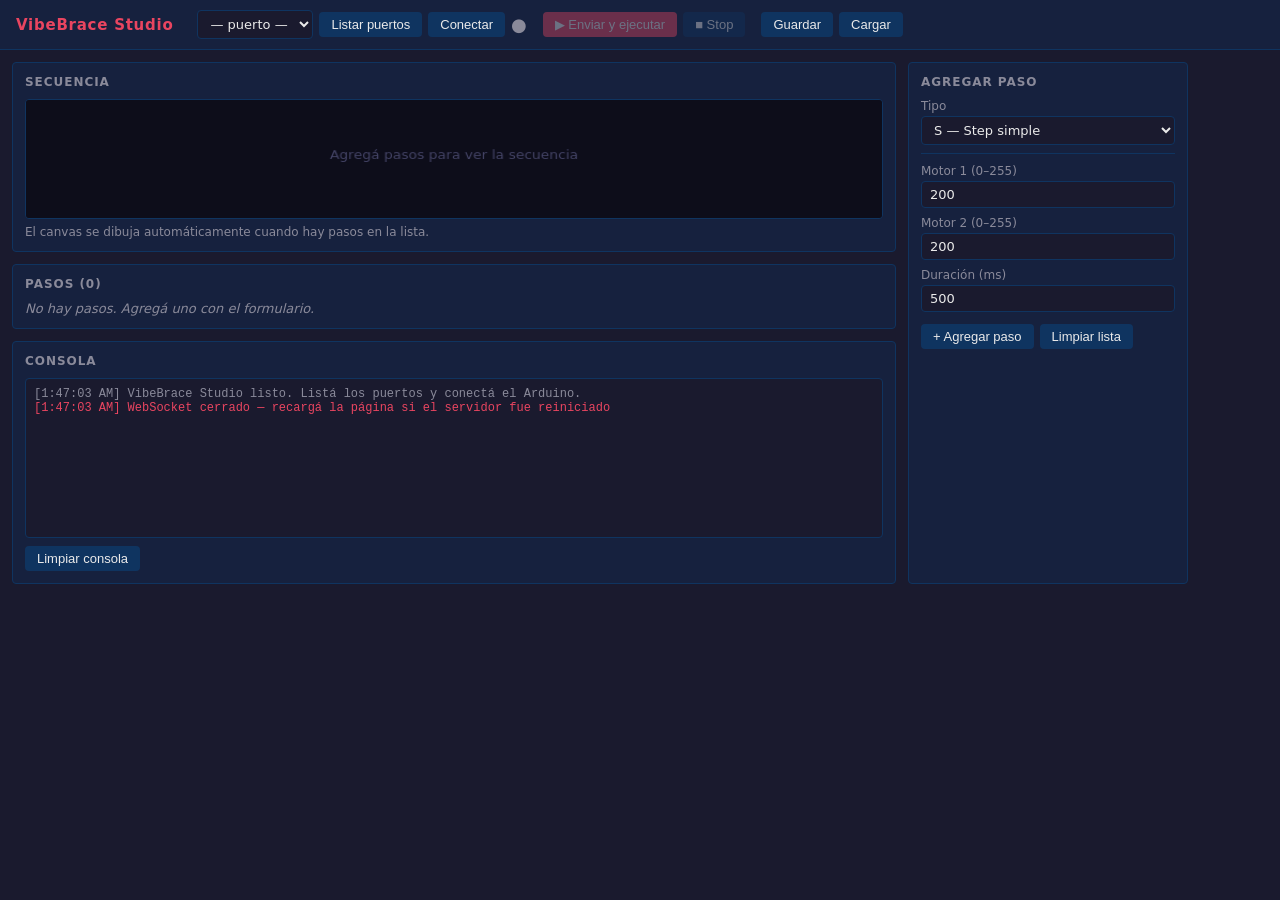
<file: html/index.html>
<!DOCTYPE html>
<html lang="es">
<head>
  <meta charset="UTF-8">
  <meta name="viewport" content="width=device-width, initial-scale=1.0">
  <title>VibeBrace Studio</title>
  <link rel="stylesheet" href="../css/style.css">
</head>
<body>

  <!-- ── Toolbar ─────────────────────────────────────────────── -->
  <header class="toolbar">
    <span class="toolbar__title">VibeBrace Studio</span>

    <div class="toolbar__group">
      <select id="portSelect">
        <option value="">— puerto —</option>
      </select>
      <button id="btnListPorts">Listar puertos</button>
      <button id="btnConnect">Conectar</button>
      <span id="statusIndicator" class="status status--off">●</span>
    </div>

    <div class="toolbar__group">
      <button id="btnSend" disabled>▶ Enviar y ejecutar</button>
      <button id="btnStop" disabled>■ Stop</button>
    </div>

    <div class="toolbar__group">
      <button id="btnSave">Guardar</button>
      <button id="btnLoad">Cargar</button>
      <input type="file" id="fileInput" accept=".json" style="display:none">
    </div>
  </header>

  <!-- ── Área principal ──────────────────────────────────────── -->
  <main class="main">

    <!-- Timeline -->
    <section class="timeline-section">
      <h2 class="section-title">Secuencia</h2>
      <canvas id="timelineCanvas" width="800" height="120"></canvas>
      <p class="hint">El canvas se dibuja automáticamente cuando hay pasos en la lista.</p>
    </section>

    <!-- Lista de pasos -->
    <section class="steps-section">
      <h2 class="section-title">Pasos <span id="stepCount">(0)</span></h2>
      <ul id="stepList" class="step-list">
        <li class="step-list__empty">No hay pasos. Agregá uno con el formulario.</li>
      </ul>
    </section>

    <!-- Formulario para agregar pasos -->
    <section class="form-section">
      <h2 class="section-title">Agregar paso</h2>

      <div class="form-row">
        <label for="stepKind">Tipo</label>
        <select id="stepKind">
          <option value="S">S — Step simple</option>
          <option value="RAMP">RAMP — Rampa</option>
          <option value="TREMOLO">TREMOLO — Trémolo</option>
          <option value="XFADE">XFADE — Crossfade</option>
        </select>
      </div>

      <!-- Parámetros dinámicos según el tipo seleccionado -->
      <div id="paramsS" class="params-group">
        <div class="form-row">
          <label for="s_d1">Motor 1 (0–255)</label>
          <input type="number" id="s_d1" min="0" max="255" value="200">
        </div>
        <div class="form-row">
          <label for="s_d2">Motor 2 (0–255)</label>
          <input type="number" id="s_d2" min="0" max="255" value="200">
        </div>
        <div class="form-row">
          <label for="s_ms">Duración (ms)</label>
          <input type="number" id="s_ms" min="5" max="20000" value="500">
        </div>
      </div>

      <div id="paramsRAMP" class="params-group" style="display:none">
        <div class="form-row">
          <label for="ramp_m">Motor (1/2/3)</label>
          <input type="number" id="ramp_m" min="1" max="3" value="3">
        </div>
        <div class="form-row">
          <label for="ramp_d0">Intensidad inicial</label>
          <input type="number" id="ramp_d0" min="0" max="255" value="0">
        </div>
        <div class="form-row">
          <label for="ramp_d1">Intensidad final</label>
          <input type="number" id="ramp_d1" min="0" max="255" value="200">
        </div>
        <div class="form-row">
          <label for="ramp_ms">Duración total (ms)</label>
          <input type="number" id="ramp_ms" min="5" max="20000" value="1000">
        </div>
        <div class="form-row">
          <label for="ramp_steps">Pasos</label>
          <input type="number" id="ramp_steps" min="2" max="48" value="16">
        </div>
      </div>

      <div id="paramsTREMOLO" class="params-group" style="display:none">
        <div class="form-row">
          <label for="tr_m">Motor (1/2/3)</label>
          <input type="number" id="tr_m" min="1" max="3" value="1">
        </div>
        <div class="form-row">
          <label for="tr_base">Base (0–255)</label>
          <input type="number" id="tr_base" min="0" max="255" value="120">
        </div>
        <div class="form-row">
          <label for="tr_depth">Depth (0–255)</label>
          <input type="number" id="tr_depth" min="0" max="255" value="80">
        </div>
        <div class="form-row">
          <label for="tr_rate">Rate (Hz)</label>
          <input type="number" id="tr_rate" min="1" max="50" value="5">
        </div>
        <div class="form-row">
          <label for="tr_ms">Duración (ms)</label>
          <input type="number" id="tr_ms" min="50" max="5000" value="1000">
        </div>
      </div>

      <div id="paramsXFADE" class="params-group" style="display:none">
        <div class="form-row">
          <label for="xf_duty">Intensidad (0–255)</label>
          <input type="number" id="xf_duty" min="0" max="255" value="200">
        </div>
        <div class="form-row">
          <label for="xf_ms">Duración total (ms)</label>
          <input type="number" id="xf_ms" min="5" max="20000" value="1000">
        </div>
        <div class="form-row">
          <label for="xf_steps">Pasos</label>
          <input type="number" id="xf_steps" min="2" max="48" value="12">
        </div>
      </div>

      <div class="form-row form-row--actions">
        <button id="btnAddStep">+ Agregar paso</button>
        <button id="btnClearSteps">Limpiar lista</button>
      </div>
    </section>

    <!-- Log de comunicación -->
    <section class="log-section">
      <h2 class="section-title">Consola</h2>
      <pre id="log" class="log"></pre>
      <button id="btnClearLog">Limpiar consola</button>
    </section>

  </main>

  <script src="../js/pattern.js"></script>
  <script src="../js/editor.js"></script>
</body>
</html>
</file>
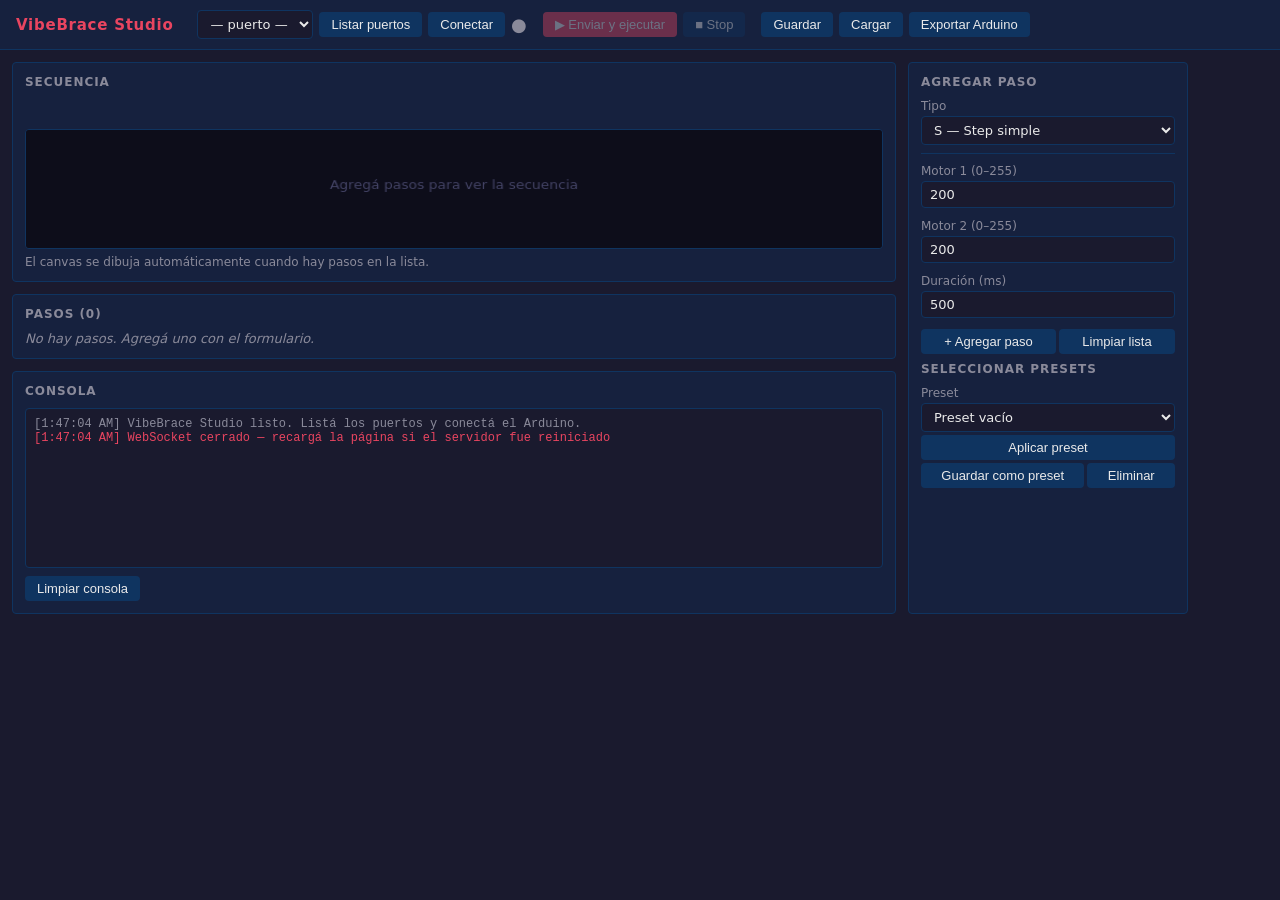
<file: public/index.html>
<!DOCTYPE html>
<html lang="es">

<head>
  <meta charset="UTF-8">
  <meta name="viewport" content="width=device-width, initial-scale=1.0">
  <title>VibeBrace Studio</title>
  <link rel="stylesheet" href="./style.css">
</head>

<body>

  <!-- ── Toolbar ─────────────────────────────────────────────── -->
  <header class="toolbar">
    <span class="toolbar__title">VibeBrace Studio</span>

    <div class="toolbar__group">
      <select id="portSelect">
        <option value="">— puerto —</option>
      </select>
      <button id="btnListPorts">Listar puertos</button>
      <button id="btnConnect">Conectar</button>
      <span id="statusIndicator" class="status status--off">●</span>
    </div>

    <div class="toolbar__group">
      <button id="btnSend" disabled>▶ Enviar y ejecutar</button>
      <button id="btnStop" disabled>■ Stop</button>
    </div>

    <div class="toolbar__group">
      <button id="btnSave">Guardar</button>
      <button id="btnLoad">Cargar</button>
      <button id="btnExportArduino">Exportar Arduino</button>
      <input type="file" id="fileInput" accept=".json" style="display:none">

    </div>
  </header>

  <!-- ── Área principal ──────────────────────────────────────── -->
  <main class="main">

    <!-- Timeline -->
    <section class="timeline-section">
      <h2 class="section-title">Secuencia</h2>
      <canvas id="timemarksCanvas" width="800" height="30"></canvas>
      <canvas id="timelineCanvas" width="800" height="120"></canvas>
      <div id="canvasTooltip" class="tooltipcanvas"></div>
      <p class="hint">El canvas se dibuja automáticamente cuando hay pasos en la lista.</p>
    </section>

    <!-- Lista de pasos -->
    <section class="steps-section">
      <h2 class="section-title">Pasos <span id="stepCount">(0)</span></h2>
      <ul id="stepList" class="step-list">
        <li class="step-list__empty">No hay pasos. Agregá uno con el formulario.</li>
      </ul>
    </section>

    <!-- Formulario para agregar pasos -->
    <section class="form-section">
      <h2 class="section-title">Agregar paso</h2>

      <div class="form-row">
        <label for="stepKind">Tipo</label>
        <select id="stepKind">
          <option value="S">S — Step simple</option>
          <option value="RAMP">RAMP — Rampa</option>
          <option value="TREMOLO">TREMOLO — Trémolo</option>
          <option value="XFADE">XFADE — Crossfade</option>
        </select>
      </div>

      <!-- Parámetros dinámicos según el tipo seleccionado -->
      <div id="paramsS" class="params-group">
        <div id="S_d1" class="form-row">
          <label for="s_d1">Motor 1 (0–255)</label>
          <input type="number" id="s_d1" min="0" max="255" value="200">
          <span class="error-msg"></span>
        </div>
        <div id="S_d2" class="form-row">
          <label for="s_d2">Motor 2 (0–255)</label>
          <input type="number" id="s_d2" min="0" max="255" value="200">
          <span class="error-msg"></span>
        </div>
        <div id="S_ms" class="form-row">
          <label for="s_ms">Duración (ms)</label>
          <input type="number" id="s_ms" min="5" max="20000" value="500">
          <span class="error-msg"></span>
        </div>
      </div>

      <div id="paramsRAMP" class="params-group" style="display:none">
        <div id="RAMP_m" class="form-row">
          <label for="ramp_m">Motor (1/2/3)</label>
          <input type="number" id="ramp_m" min="1" max="3" value="3">
          <span class="error-msg"></span>
        </div>
        <div id="RAMP_d0" class="form-row">
          <label for="ramp_d0">Intensidad inicial</label>
          <input type="number" id="ramp_d0" min="0" max="255" value="0">
          <span class="error-msg"></span>
        </div>
        <div id="RAMP_d1" class="form-row">
          <label for="ramp_d1">Intensidad final</label>
          <input type="number" id="ramp_d1" min="0" max="255" value="200">
          <span class="error-msg"></span>
        </div>
        <div id="RAMP_ms" class="form-row">
          <label for="ramp_ms">Duración total (ms)</label>
          <input type="number" id="ramp_ms" min="5" max="20000" value="1000">
          <span class="error-msg"></span>
        </div>
        <div id="RAMP_steps" class="form-row">
          <label for="ramp_steps">Pasos</label>
          <input type="number" id="ramp_steps" min="2" max="48" value="16">
          <span class="error-msg"></span>
        </div>
      </div>

      <div id="paramsTREMOLO" class="params-group" style="display:none">
        <div id="TREMOLO_m" class="form-row">
          <label for="tr_m">Motor (1/2/3)</label>
          <input type="number" id="tr_m" min="1" max="3" value="1">
          <span class="error-msg"></span>
        </div>
        <div id="TREMOLO_base" class="form-row">
          <label for="tr_base">Base (0–255)</label>
          <input type="number" id="tr_base" min="0" max="255" value="120">
          <span class="error-msg"></span>
        </div>
        <div id="TREMOLO_depth" class="form-row">
          <label for="tr_depth">Depth (0–255)</label>
          <input type="number" id="tr_depth" min="0" max="255" value="80">
          <span class="error-msg"></span>
        </div>
        <div id="TREMOLO_rate" class="form-row">
          <label for="tr_rate">Rate (Hz)</label>
          <input type="number" id="tr_rate" min="1" max="50" value="5">
          <span class="error-msg"></span>
        </div>
        <div id="TREMOLO_ms" class="form-row">
          <label for="tr_ms">Duración (ms)</label>
          <input type="number" id="tr_ms" min="50" max="5000" value="1000">
          <span class="error-msg"></span>
        </div>
      </div>

      <div id="paramsXFADE" class="params-group" style="display:none">
        <div id="XFADE_duty" class="form-row">
          <label for="xf_duty">Intensidad (0–255)</label>
          <input type="number" id="xf_duty" min="0" max="255" value="200">
          <span class="error-msg"></span>
        </div>
        <div id="XFADE_ms" class="form-row">
          <label for="xf_ms">Duración total (ms)</label>
          <input type="number" id="xf_ms" min="5" max="20000" value="1000">
          <span class="error-msg"></span>
        </div>
        <div id="XFADE_steps" class="form-row">
          <label for="xf_steps">Pasos</label>
          <input type="number" id="xf_steps" min="2" max="48" value="12">
          <span class="error-msg"></span>
        </div>
      </div>

      <div class="form-row form-row--actions">
        <button id="btnAddStep">+ Agregar paso</button>
        <button id="btnClearSteps">Limpiar lista</button>
      </div>

      <h2 class="section-title">Seleccionar presets</h2>

      <div class="form-row">
        <label for="presetList">Preset</label>
        <select id="presetList"></select>
        <button id="presetApply">Aplicar preset</button>
        <div class="form-row form-row--actions">
          <button id="presetAdd">Guardar como preset</button>
          <button id="presetDelete">Eliminar</button>
        </div>
      </div>
    </section>

    <!-- Log de comunicación -->
    <section class="log-section">
      <h2 class="section-title">Consola</h2>
      <pre id="log" class="log"></pre>
      <button id="btnClearLog">Limpiar consola</button>
    </section>

  </main>

  <script src="./pattern.js"></script>
  <script src="./editor.js"></script>
  <script src="./pattern.test.js"></script>
</body>

</html>
</file>
<file: css/style.css>
/* ── Reset y base ─────────────────────────────────────────────────────────── */

*, *::before, *::after {
  box-sizing: border-box;
  margin: 0;
  padding: 0;
}

:root {
  --color-bg:        #1a1a2e;
  --color-surface:   #16213e;
  --color-border:    #0f3460;
  --color-accent:    #e94560;
  --color-accent2:   #533483;
  --color-text:      #eaeaea;
  --color-text-dim:  #8a8a9a;
  --color-ok:        #4caf50;
  --color-motor1:    #00b4d8;
  --color-motor2:    #f72585;

  --font-mono: 'Courier New', Courier, monospace;
  --font-ui:   system-ui, sans-serif;

  --radius: 4px;
  --gap: 12px;
}

body {
  background: var(--color-bg);
  color: var(--color-text);
  font-family: var(--font-ui);
  font-size: 14px;
  min-height: 100vh;
}

/* ── Toolbar ──────────────────────────────────────────────────────────────── */

.toolbar {
  display: flex;
  align-items: center;
  gap: 16px;
  flex-wrap: wrap;
  padding: 10px 16px;
  background: var(--color-surface);
  border-bottom: 1px solid var(--color-border);
}

.toolbar__title {
  font-weight: 700;
  font-size: 15px;
  letter-spacing: 0.05em;
  color: var(--color-accent);
  margin-right: 8px;
}

.toolbar__group {
  display: flex;
  align-items: center;
  gap: 6px;
}

/* ── Inputs y selects ─────────────────────────────────────────────────────── */

select,
input[type="number"],
input[type="text"] {
  background: var(--color-bg);
  border: 1px solid var(--color-border);
  color: var(--color-text);
  padding: 5px 8px;
  border-radius: var(--radius);
  font-family: var(--font-ui);
  font-size: 13px;
}

select:focus,
input:focus {
  outline: 1px solid var(--color-accent);
}

/* ── Botones ──────────────────────────────────────────────────────────────── */

button {
  background: var(--color-border);
  color: var(--color-text);
  border: none;
  padding: 5px 12px;
  border-radius: var(--radius);
  cursor: pointer;
  font-size: 13px;
  transition: background 0.15s;
}

button:hover:not(:disabled) {
  background: var(--color-accent2);
}

button:disabled {
  opacity: 0.4;
  cursor: not-allowed;
}

#btnSend {
  background: var(--color-accent);
}

#btnSend:hover:not(:disabled) {
  background: #c73652;
}

/* ── Indicador de estado ──────────────────────────────────────────────────── */

.status {
  font-size: 18px;
  line-height: 1;
}

.status--off  { color: var(--color-text-dim); }
.status--on   { color: var(--color-ok); }
.status--busy { color: orange; }

/* ── Layout principal ─────────────────────────────────────────────────────── */

.main {
  display: grid;
  grid-template-columns: 1fr 280px;
  grid-template-rows: auto auto 1fr;
  grid-template-areas:
    "timeline  form"
    "steps     form"
    "log       form";
  gap: var(--gap);
  padding: var(--gap);
  max-width: 1200px;
}

.timeline-section { grid-area: timeline; }
.steps-section    { grid-area: steps;    }
.log-section      { grid-area: log;      }
.form-section     { grid-area: form;     }

/* ── Secciones ────────────────────────────────────────────────────────────── */

.timeline-section,
.steps-section,
.log-section,
.form-section {
  background: var(--color-surface);
  border: 1px solid var(--color-border);
  border-radius: var(--radius);
  padding: var(--gap);
}

.section-title {
  font-size: 12px;
  font-weight: 600;
  text-transform: uppercase;
  letter-spacing: 0.08em;
  color: var(--color-text-dim);
  margin-bottom: 10px;
}

.hint {
  font-size: 12px;
  color: var(--color-text-dim);
  margin-top: 6px;
}

/* ── Timeline canvas ──────────────────────────────────────────────────────── */

#timelineCanvas {
  display: block;
  width: 100%;
  height: 120px;
  border: 1px solid var(--color-border);
  border-radius: var(--radius);
  background: var(--color-bg);
}

/* ── Lista de pasos ───────────────────────────────────────────────────────── */

.step-list {
  list-style: none;
  display: flex;
  flex-direction: column;
  gap: 4px;
  max-height: 200px;
  overflow-y: auto;
}

.step-list__empty {
  color: var(--color-text-dim);
  font-style: italic;
  font-size: 13px;
}

.step-item {
  display: flex;
  align-items: center;
  gap: 8px;
  padding: 5px 8px;
  background: var(--color-bg);
  border: 1px solid var(--color-border);
  border-radius: var(--radius);
  font-family: var(--font-mono);
  font-size: 12px;
}

.step-item__kind {
  font-weight: bold;
  color: var(--color-accent);
  min-width: 60px;
}

.step-item__params {
  color: var(--color-text-dim);
  flex: 1;
}

.step-item__delete {
  background: none;
  color: var(--color-text-dim);
  padding: 0 4px;
  font-size: 16px;
  line-height: 1;
}

.step-item__delete:hover:not(:disabled) {
  background: none;
  color: var(--color-accent);
}

/* ── Formulario ───────────────────────────────────────────────────────────── */

.form-row {
  display: flex;
  flex-direction: column;
  gap: 3px;
  margin-bottom: 8px;
}

.form-row label {
  font-size: 12px;
  color: var(--color-text-dim);
}

.form-row input,
.form-row select {
  width: 100%;
}

.form-row--actions {
  flex-direction: row;
  gap: 6px;
  margin-top: 12px;
}

.params-group {
  border-top: 1px solid var(--color-border);
  padding-top: 10px;
  margin-top: 4px;
}

/* ── Log / consola ────────────────────────────────────────────────────────── */

.log {
  font-family: var(--font-mono);
  font-size: 12px;
  color: var(--color-text-dim);
  background: var(--color-bg);
  border: 1px solid var(--color-border);
  border-radius: var(--radius);
  padding: 8px;
  height: 160px;
  overflow-y: auto;
  white-space: pre-wrap;
  word-break: break-all;
  margin-bottom: 8px;
}

.log .log--sent     { color: #90e0ef; }
.log .log--received { color: var(--color-ok); }
.log .log--error    { color: var(--color-accent); }
.log .log--info     { color: var(--color-text-dim); }
</file>
<file: public/style.css>
/* ── Reset y base ─────────────────────────────────────────────────────────── */

*,
*::before,
*::after {
  box-sizing: border-box;
  margin: 0;
  padding: 0;
}

:root {
  --color-bg: #1a1a2e;
  --color-surface: #16213e;
  --color-border: #0f3460;
  --color-accent: #e94560;
  --color-accent2: #533483;
  --color-text: #eaeaea;
  --color-text-dim: #8a8a9a;
  --color-ok: #4caf50;
  --color-motor1: #00b4d8;
  --color-motor2: #f72585;

  --font-mono: 'Courier New', Courier, monospace;
  --font-ui: system-ui, sans-serif;

  --radius: 4px;
  --gap: 12px;
}

body {
  background: var(--color-bg);
  color: var(--color-text);
  font-family: var(--font-ui);
  font-size: 14px;
  min-height: 100vh;
}

/* ── Toolbar ──────────────────────────────────────────────────────────────── */

.toolbar {
  display: flex;
  align-items: center;
  gap: 16px;
  flex-wrap: wrap;
  padding: 10px 16px;
  background: var(--color-surface);
  border-bottom: 1px solid var(--color-border);
}

.toolbar__title {
  font-weight: 700;
  font-size: 15px;
  letter-spacing: 0.05em;
  color: var(--color-accent);
  margin-right: 8px;
}

.toolbar__group {
  display: flex;
  align-items: center;
  gap: 6px;
}

/* ── Inputs y selects ─────────────────────────────────────────────────────── */

select,
input[type="number"],
input[type="text"] {
  background: var(--color-bg);
  border: 1px solid var(--color-border);
  color: var(--color-text);
  padding: 5px 8px;
  border-radius: var(--radius);
  font-family: var(--font-ui);
  font-size: 13px;
}

select:focus,
input:focus {
  outline: 1px solid var(--color-accent);
}

/* ── Botones ──────────────────────────────────────────────────────────────── */

button {
  background: var(--color-border);
  color: var(--color-text);
  border: none;
  padding: 5px 12px;
  border-radius: var(--radius);
  cursor: pointer;
  font-size: 13px;
  transition: background 0.15s;
}

button:hover:not(:disabled) {
  background: var(--color-accent2);
}

button:disabled {
  opacity: 0.4;
  cursor: not-allowed;
}

#btnSend {
  background: var(--color-accent);
}

#btnSend:hover:not(:disabled) {
  background: #c73652;
}

/* ── Indicador de estado ──────────────────────────────────────────────────── */

.status {
  font-size: 18px;
  line-height: 1;
}

.status--off {
  color: var(--color-text-dim);
}

.status--on {
  color: var(--color-ok);
}

.status--busy {
  color: orange;
}

/* ── Layout principal ─────────────────────────────────────────────────────── */

.main {
  display: grid;
  grid-template-columns: 1fr 280px;
  grid-template-rows: auto auto 1fr;
  grid-template-areas:
    "timeline  form"
    "steps     form"
    "log       form";
  gap: var(--gap);
  padding: var(--gap);
  max-width: 1200px;
}

.timeline-section {
  grid-area: timeline;
}

.steps-section {
  grid-area: steps;
}

.log-section {
  grid-area: log;
}

.form-section {
  grid-area: form;
}

/* ── Secciones ────────────────────────────────────────────────────────────── */

.timeline-section,
.steps-section,
.log-section,
.form-section {
  background: var(--color-surface);
  border: 1px solid var(--color-border);
  border-radius: var(--radius);
  padding: var(--gap);
}

.section-title {
  font-size: 12px;
  font-weight: 600;
  text-transform: uppercase;
  letter-spacing: 0.08em;
  color: var(--color-text-dim);
  margin-bottom: 10px;
}

.hint {
  font-size: 12px;
  color: var(--color-text-dim);
  margin-top: 6px;
}

/* ── Timeline canvas ──────────────────────────────────────────────────────── */

#timemarksCanvas {
  display: block;
  width: 100%;
  height: 30px;
  background: var(--color-bg);
}

#timelineCanvas {
  display: block;
  width: 100%;
  height: 120px;
  border: 1px solid var(--color-border);
  border-radius: var(--radius);
  background: var(--color-bg);
}

/* ── Lista de pasos ───────────────────────────────────────────────────────── */

.step-list {
  list-style: none;
  display: flex;
  flex-direction: column;
  gap: 4px;
  max-height: 200px;
  overflow-y: auto;
}

.step-list__empty {
  color: var(--color-text-dim);
  font-style: italic;
  font-size: 13px;
}

.step-item {
  display: flex;
  align-items: center;
  gap: 8px;
  padding: 5px 8px;
  background: var(--color-bg);
  border: 1px solid var(--color-border);
  border-radius: var(--radius);
  font-family: var(--font-mono);
  font-size: 12px;
  transition: 50ms;
}

.step-item.orderhover {
  margin-bottom: 50px;
  transition: 150ms;
}

.step-item__kind {
  font-weight: bold;
  color: var(--color-accent);
  min-width: 60px;
}

.step-item__params {
  color: var(--color-text-dim);
  flex: 1;
}

.step-item__delete {
  background: none;
  color: var(--color-text-dim);
  padding: 0 4px;
  font-size: 16px;
  line-height: 1;
}

.step-item__delete:hover:not(:disabled) {
  background: none;
  color: var(--color-accent);
}

/* ── Formulario ───────────────────────────────────────────────────────────── */

.form-row {
  display: flex;
  flex-direction: column;
  gap: 3px;
  margin-bottom: 8px;
}

.form-row label {
  font-size: 12px;
  color: var(--color-text-dim);
}

.form-row input,
.form-row select {
  width: 100%;
}

.form-row--actions {
    display: flex;
    align-items: center;
    flex-direction: row;
    justify-content: center;
}

.form-row--actions > * {
    flex: 1 1 auto;
}

.form-row .error-msg {
  color: var(--color-accent)
}

.params-group {
  border-top: 1px solid var(--color-border);
  padding-top: 10px;
  margin-top: 4px;
}

/* ── Log / consola ────────────────────────────────────────────────────────── */

.log {
  font-family: var(--font-mono);
  font-size: 12px;
  color: var(--color-text-dim);
  background: var(--color-bg);
  border: 1px solid var(--color-border);
  border-radius: var(--radius);
  padding: 8px;
  height: 160px;
  overflow-y: auto;
  white-space: pre-wrap;
  word-break: break-all;
  margin-bottom: 8px;
}

.log .log--sent {
  color: #90e0ef;
}

.log .log--received {
  color: var(--color-ok);
}

.log .log--error {
  color: var(--color-accent);
}

.log .log--info {
  color: var(--color-text-dim);
}


.tooltipcanvas {
  position: absolute;
  display: none;
  background: rgba(13, 13, 26, 0.95);
  color: #fff;
  padding: 6px 10px;
  border-radius: 4px;
  font-family: system-ui, sans-serif;
  font-size: 11px;
  border: 1px solid #6500d8;
  pointer-events: none;
  box-shadow: 0 4px 12px rgba(0, 0, 0, 0.5);
  white-space: nowrap;
  z-index: 1000;
}
</file>
